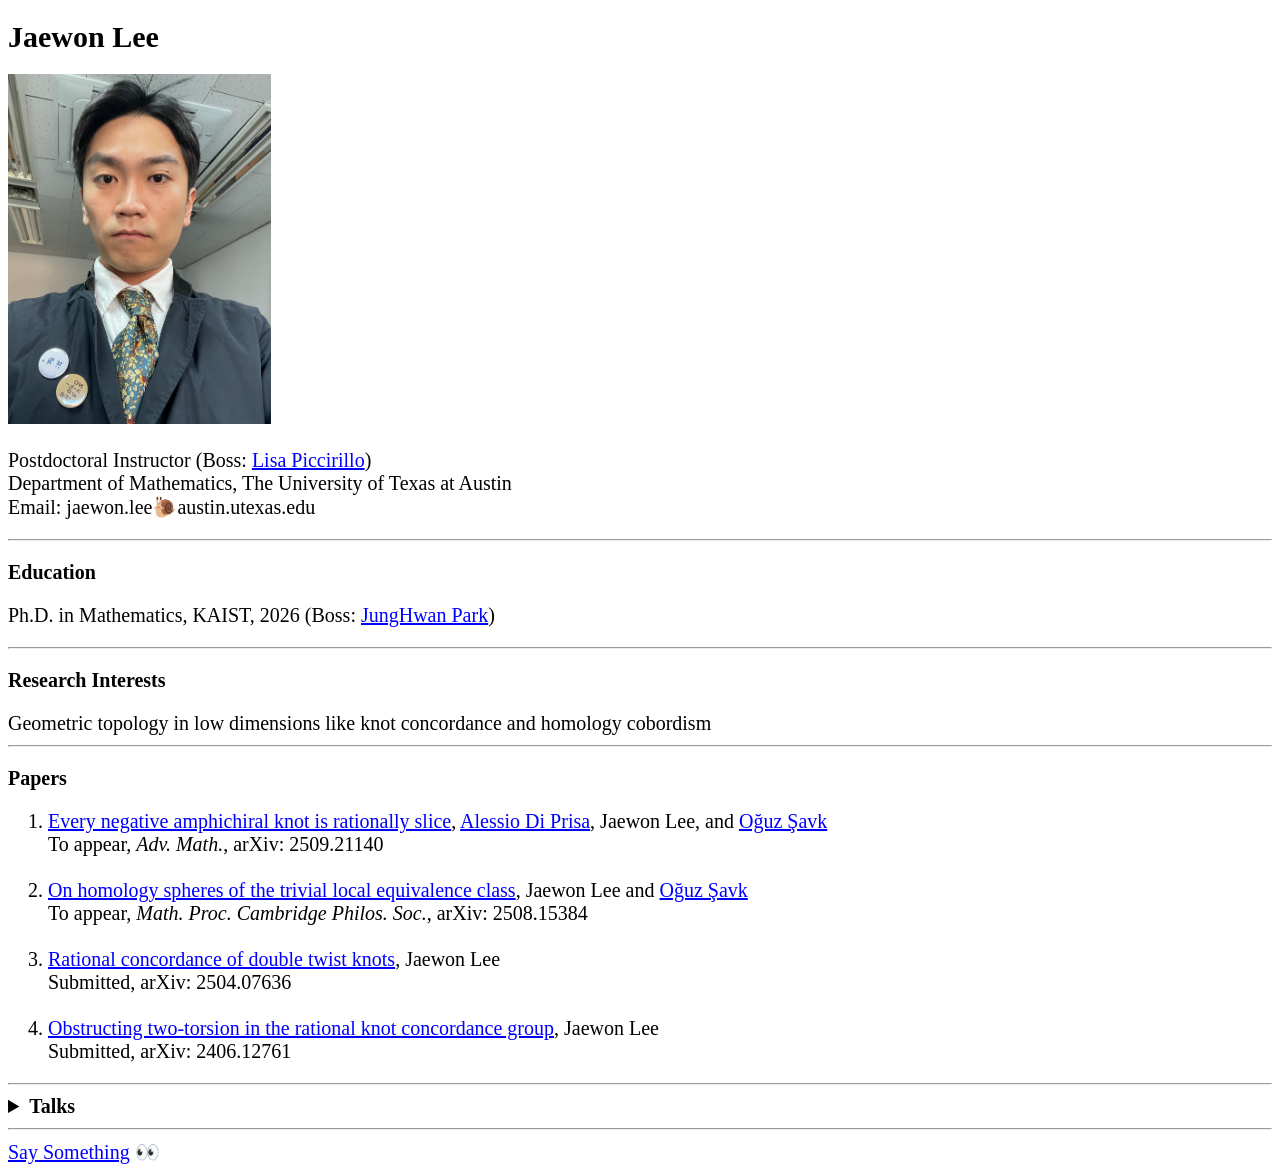
<file: index.html>
<!DOCTYPE html>
<html>
<head>
	<title>Jaewon Lee</title>
	<link rel="stylesheet" href="./style.css">
	<style> h1{font-size:30px;} body{font-size:20px;}</style>
	<meta name="google-site-verification" content="DMpmk_fFRpwwU8lPeo2dx2W8McpbUHUzdJ66tdCRtv8" />

	<script async src="https://www.googletagmanager.com/gtag/js?id=G-TTG39MNPMP"></script>
	<script>
		window.dataLayer = window.dataLayer || [];
		function gtag(){dataLayer.push(arguments);}
		gtag('js', new Date());
		gtag('config', 'G-TTG39MNPMP');
	</script>
</head>
	<body LANG="en-US"
		TEXT="#000000"
		LINK="#0000ff"
		VLINK="#800080"
		DIR="LTR">

<font face="Times New Roman">
<h1>Jaewon Lee</h1>

<img src="./images/grad.jpg" height="350">

<p>
	Postdoctoral Instructor (Boss: <A href="https://sites.google.com/view/lpiccirillo/home", target="_blank", class="people">Lisa Piccirillo</A>)<br>
  	Department of Mathematics, The University of Texas at Austin<br>
  	Email: jaewon.lee&#x1F40C;austin.utexas.edu<br>
</p>

<hr>

<p><strong>Education</strong></p>
<p>
	Ph.D. in Mathematics, KAIST, 2026 (Boss: <A href="https://www.math.snu.ac.kr/~jungpark0817/", target="_blank", class="people">JungHwan Park</A>)<br>
</p>

<hr>
<p><strong>Research Interests</strong><br></p>
Geometric topology in low dimensions like knot concordance and homology cobordism

<hr>
<p><strong>Papers</strong></p>

<ol>

<li>
<A href="https://arxiv.org/abs/2509.21140", target="_blank", class="arXiv">
	Every negative amphichiral knot is rationally slice</A>,&nbsp;<A href="https://sites.google.com/view/alessiodiprisa/home-page", target="_blank", class="people">Alessio Di Prisa</A>, Jaewon Lee, and <A href="https://sites.google.com/view/oguzsavk", target="_blank", class="people">O&gbreve;uz &Scedil;avk</A><br>
To appear, <i>Adv. Math.</i>, arXiv: 2509.21140
</li>
<br>

<li>
<A href="https://arxiv.org/abs/2508.15384", target="_blank", class="arXiv">
	On homology spheres of the trivial local equivalence class</A>,&nbsp;Jaewon Lee and <A href="https://sites.google.com/view/oguzsavk", target="_blank", class="people">O&gbreve;uz &Scedil;avk</A><br>
To appear, <i>Math. Proc. Cambridge Philos. Soc.</i>, arXiv: 2508.15384
</li>
<br>

<li>
<A href="https://arxiv.org/abs/2504.07636", target="_blank", class="arXiv">
	Rational concordance of double twist knots</A>,&nbsp;Jaewon Lee<br>
Submitted, arXiv: 2504.07636
</li>
<br>


<li>
<A href="https://arxiv.org/abs/2406.12761", target="_blank", class="arXiv">
	Obstructing two-torsion in the rational knot concordance group</A>,&nbsp;Jaewon Lee<br>
Submitted, arXiv: 2406.12761
</li>

</ol>
<hr>
<details>
<summary><strong>Talks</strong></summary>

<ul>

<li>
	<a href="https://gt.postech.ac.kr/eacgt2026/", target="_blank", class="talk">The 21st East Asian Conference on Geometric Topology, Ewha Womans University, South Korea, Feb 2026</a><br>
</li>
<br>

<li>
	<a href="https://www.kms.or.kr/conference/meet/program/abst_view.html?period=90&session_detail=707&num=10095", target="_blank", class="talk">Topology Session, 2025 KMS Annual Meeting, ST center, South Korea, Oct 2025</a><br>
</li>
<br>

<li>
	<a href="https://gaugetheoryvirtual.wordpress.com/seminar-page/", target="_blank", class="talk">Gauge Theory Virtual, zoom, United States, Sep 2025</a><br>
</li>
<br>

<li>
	<a href="https://sites.google.com/view/babygeometri/home#h.2i13dj7rtazs", target="_blank", class="talk">Seminari dei Baby Geometri, Scuola Normale Superiore, Italy, Jun 2025</a><br>
</li>
<br>

<li>
	<a href="https://icerm.brown.edu/program/topical_workshop/tw-25-ld34#section-2", target="_blank", class="talk">Lightning Talks, Links in Dimensions 3 and 4, ICERM, Brown University, RI, United States, May 2025</a><br>
</li>
<br>

<li>
	<a href="https://www.math.sciences.univ-nantes.fr/exposes/993515", target="_blank", class="talk">S&eacuteminaire de Topologie, G&eacuteom&eacutetrie et Alg&egravebre, Le Laboratoire de Math&eacutematiques Jean Leray, Nantes Universit&eacute, France, Mar 2025</a><br>
</li>
<br>

<li>
	<a href="https://park.itc.u-tokyo.ac.jp/MSF/topology/conference/EACGT20/index.html", target="_blank", class="talk">The 20th East Asian Conference on Geometric Topology, The University of Tokyo, Japan, Feb 2025</a><br>
</li>
<br>

<li>
	<a href="https://sites.google.com/view/2025conference-mimicskku/abstract?authuser=0#h.6iszkx614g1o", target="_blank", class="talk">2025 Mathematics Conference for Undergraduate Students, Sungkyunkwan University, South Korea, Jan 2025</a><br>
</li>
<br>

<li>
	<a href="https://www.kms.or.kr/conference/meet/program/abst_view.html?period=88&session_detail=497&num=9426", target="_blank", class="talk">Special Session on Low-Dimensional Topology, 2024 KMS Annual Meeting, Sungkyunkwan University, South Korea, Oct 2024</a><br>
</li>
<br>

<li>
	<a href="https://www.kurims.kyoto-u.ac.jp/~eacgt/", target="_blank", class="talk">The 19th East Asian Conference on Geometric Topology, RIMS, Kyoto University, Japan, Feb 2024</a><br>
</li>
<br>

<li>
	<a href="https://www.kms.or.kr/conference/2023_fall/program/abst_view.html?period=85&session_detail=203&num=8784", target="_blank", class="talk">Special Session on Geometric Group Theory, 2023 KMS Annual Meeting, Seoul National University, South Korea, Oct 2023</a><br>
</li>
</ul>
</details>
<hr>
<a href="https://mathsci.kaist.ac.kr/~freejw/visitors/visitors.php", class="arXiv">Say Something</a> &#x1F440<br>
</font>
	</body>
</html>
</file>
<file: style.css>
a:link.talk{
color: black;
text-decoration: none;
}
a:visited.talk{
color: black;
text-decoration: none;
}
a:hover.talk{
color: blue;
}
A:link.arXiv{
color: blue;
}
A:visited.arXiv{
color: blue;
}
A:link.people{
color: blue;
}
A:visited.people{
color: blue;
}
</file>
